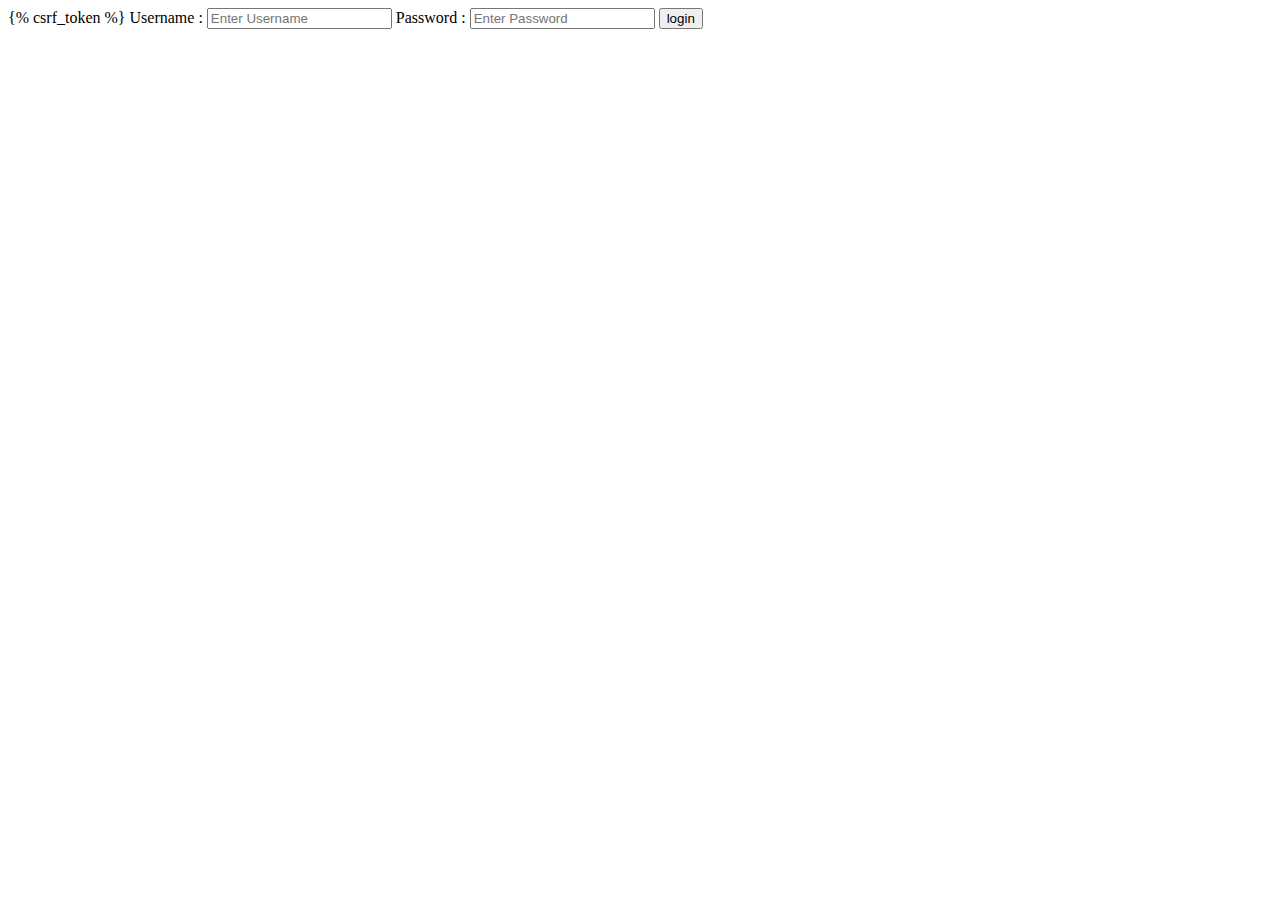
<file: templates/login.html>
<!DOCTYPE html>
<html lang="en">
<head>
    <meta charset="UTF-8">
    <title>login</title>
</head>
<body>
<form action="login" method="post">
        {% csrf_token %}
            <label>Username : </label>
            <input type="text" placeholder="Enter Username" name="username" >
            <label>Password : </label>
            <input type="password" placeholder="Enter Password" name="password" >
            <input type="submit" value="login" >
  </form>
</body>
</html>
</file>
